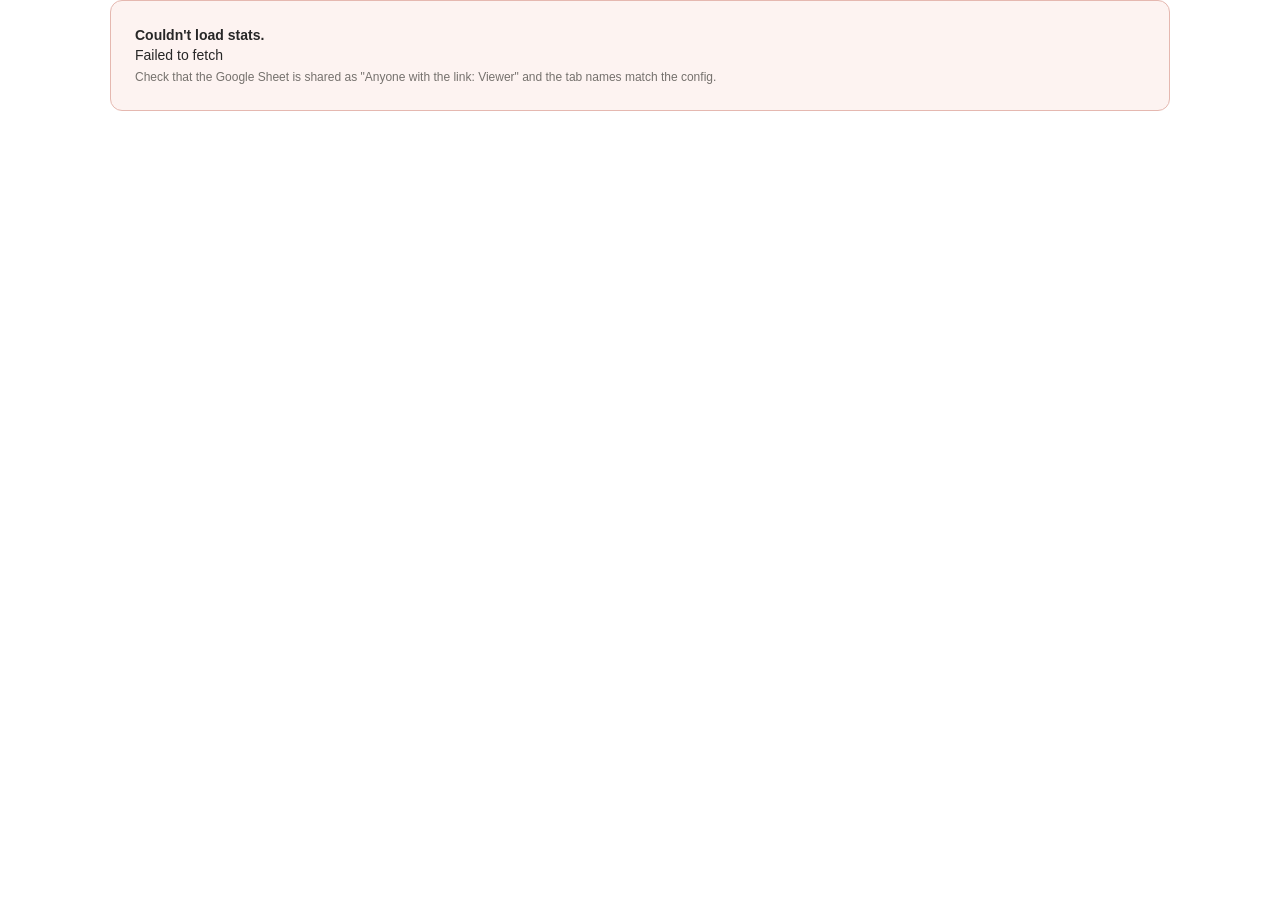
<file: index.html>
<!DOCTYPE html>
<html lang="en">
<head>
  <meta charset="utf-8">
  <meta name="viewport" content="width=device-width, initial-scale=1">
  <meta name="robots" content="noindex">
  <title>RFFL Stats — Remnant Flag Football League</title>
  <link rel="preconnect" href="https://fonts.googleapis.com">
  <link rel="preconnect" href="https://fonts.gstatic.com" crossorigin>
  <link href="https://fonts.googleapis.com/css2?family=Jost:wght@400;600;700&display=swap" rel="stylesheet">
  <link rel="stylesheet" href="assets/rffl-stats.css">
  <style>
    body { margin: 0; padding: 0; background: #fff; }
  </style>
</head>
<body>
  <div id="rffl-stats"></div>

  <script src="config.js"></script>
  <script src="assets/rffl-compute.js"></script>
  <script src="assets/rffl-stats.js"></script>
</body>
</html>
</file>
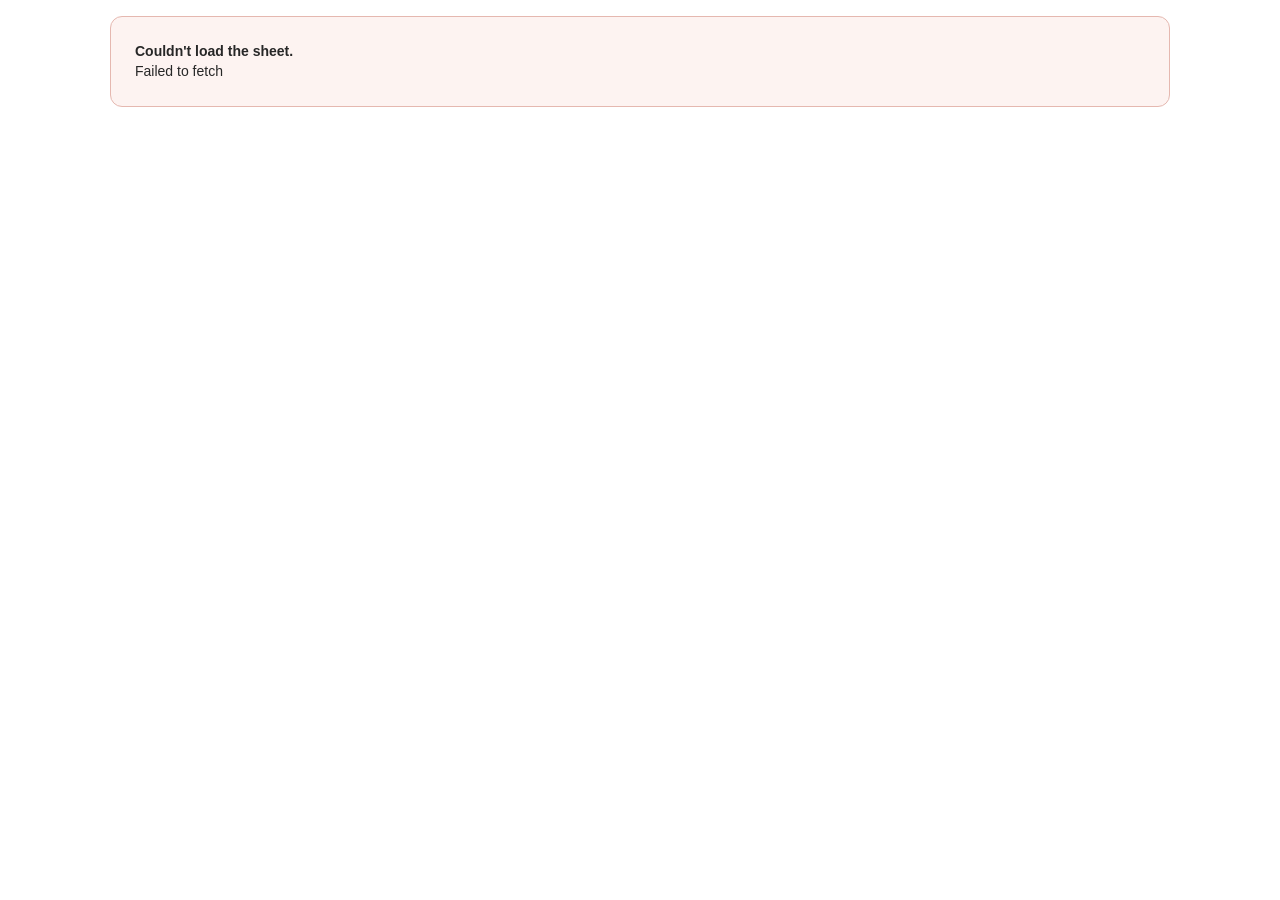
<file: check.html>
<!DOCTYPE html>
<html lang="en">
<head>
  <meta charset="utf-8">
  <meta name="viewport" content="width=device-width, initial-scale=1">
  <meta name="robots" content="noindex, nofollow">
  <title>RFFL — sheet check</title>
  <link href="https://fonts.googleapis.com/css2?family=Jost:wght@400;600;700&display=swap" rel="stylesheet">
  <link rel="stylesheet" href="assets/rffl-stats.css">
  <style>
    body { margin: 0; padding: 16px; background: #fff; }
    .rffl-checks { list-style: none; padding: 0; margin: 0; }
    .rffl-checks li { padding: 10px 12px; border: 1px solid var(--rffl-line); border-left: 4px solid var(--rffl-accent);
      border-radius: 8px; margin-bottom: 8px; }
    .rffl-checks b { display: block; font-size: 12px; text-transform: uppercase; letter-spacing: .08em; color: var(--rffl-ink-soft); }
    .rffl-ok { border-left-color: #2e7d32 !important; }
  </style>
</head>
<body>
  <!-- Maintainer page: not linked from the widget. Open after each sheet update. -->
  <div class="rffl" id="check"><div class="rffl-loading"><div class="rffl-spin"></div>Checking the sheet…</div></div>

  <script src="config.js"></script>
  <script src="assets/rffl-compute.js"></script>
  <script src="assets/rffl-stats.js"></script>
  <script>
    (function () {
      var cfg = window.RFFL_CONFIG, el = document.getElementById('check'), esc = RFFLStats.esc;
      RFFLStats.load(cfg).then(function (d) {
        var found = RFFLCompute.checks(d, cfg);
        var html = '<header class="rffl-masthead"><div><h2 class="rffl-league">' + esc(cfg.leagueName) + ' sheet check</h2>' +
          '<div class="rffl-season">Things that don&#39;t add up — fix them in the Google Sheet</div></div></header>' +
          '<main class="rffl-body"><p>' + (found.length ? found.length + ' to look at. The public stats page still works; ' +
          'these just mean some numbers are probably mistyped or missing.' : '') + '</p><ul class="rffl-checks">';
        if (!found.length) html += '<li class="rffl-ok"><b>All clear</b>Every tab ties out.</li>';
        found.forEach(function (f) { html += '<li><b>' + esc(f.team) + '</b>' + esc(f.msg) + '</li>'; });
        el.innerHTML = html + '</ul></main>';
      }).catch(function (err) {
        el.innerHTML = '<div class="rffl-error"><strong>Couldn&#39;t load the sheet.</strong><br>' + esc(err.message || err) + '</div>';
      });
    })();
  </script>
</body>
</html>
</file>
<file: assets/rffl-stats.css>
/*
 * RFFL Stats widget styles (copied from remnant-rsl).
 * Brand palette: deep maroon #75231d (masthead/table headers) and brick red
 * #ad3c2f (accent). --rffl-accent-soft is a light tint of the brand red for
 * text sitting ON the maroon (dark-red-on-maroon fails contrast).
 * Futura-style headings ("Jost" from Google Fonts approximates the site's
 * futura-pt; falls back to system).
 */
.rffl {
  --rffl-accent: #ad3c2f;
  --rffl-accent-soft: #e7b3aa;
  --rffl-ink: #272727;
  --rffl-ink-soft: #75716d;
  --rffl-header: #75231d;
  --rffl-line: #e8e5e1;
  --rffl-zebra: #faf9f7;
  --rffl-card: #ffffff;
  --rffl-heading-font: "Jost", "Futura", "Trebuchet MS", -apple-system, sans-serif;
  --rffl-body-font: -apple-system, BlinkMacSystemFont, "Helvetica Neue", Arial, sans-serif;

  font-family: var(--rffl-body-font);
  color: var(--rffl-ink);
  max-width: 1060px;
  margin: 0 auto;
  font-size: 14px;
  line-height: 1.45;
}
.rffl *, .rffl *::before, .rffl *::after { box-sizing: border-box; }

/* ---------- masthead ---------- */
.rffl-masthead {
  background: var(--rffl-header);
  color: #fff;
  border-radius: 12px;
  padding: 18px 22px 16px;
  display: flex;
  align-items: flex-end;
  justify-content: space-between;
  gap: 12px;
  flex-wrap: wrap;
}
.rffl-league {
  font-family: var(--rffl-heading-font);
  font-size: 27px;
  font-weight: 600;
  letter-spacing: 0.16em;
  text-transform: uppercase;
  margin: 0;
  line-height: 1.1;
  color: #fff;
}
.rffl-season {
  font-family: var(--rffl-heading-font);
  font-size: 12px;
  letter-spacing: 0.16em;
  text-transform: uppercase;
  color: var(--rffl-accent-soft);
  margin-top: 3px;
}
.rffl-updated { font-size: 12px; color: rgba(255, 255, 255, 0.75); text-align: right; }
.rffl-updated strong { color: #fff; font-weight: 600; }
.rffl-year {
  font-family: var(--rffl-heading-font);
  font-size: 11px;
  font-weight: 600;
  letter-spacing: 0.16em;
  color: var(--rffl-accent-soft);
  margin-top: 2px;
}

/* ---------- tabs ---------- */
/* Tabs + body run edge-to-edge: the hosting page supplies outer padding. */
.rffl-tabs {
  display: flex;
  gap: 6px;
  overflow-x: auto;
  -webkit-overflow-scrolling: touch;
  padding: 12px 1px;
  scrollbar-width: thin;
}
.rffl-tab {
  font-family: var(--rffl-heading-font);
  font-size: 11px;
  font-weight: 600;
  letter-spacing: 0.07em;
  text-transform: uppercase;
  white-space: nowrap;
  color: var(--rffl-ink-soft);
  background: transparent;
  border: 1px solid var(--rffl-line);
  border-radius: 999px;
  padding: 5px 11px;
  cursor: pointer;
  transition: color 0.15s, background 0.15s, border-color 0.15s;
}
.rffl-tab:hover { color: var(--rffl-ink); border-color: var(--rffl-ink-soft); }
.rffl-tab.is-active {
  background: var(--rffl-accent);
  border-color: var(--rffl-accent);
  color: #fff;
}

/* ---------- body ---------- */
.rffl-body {
  padding: 2px 0 8px;
}
.rffl-viewtitle {
  font-family: var(--rffl-heading-font);
  font-size: 17px;
  font-weight: 600;
  letter-spacing: 0.1em;
  text-transform: uppercase;
  margin: 0 0 12px;
  color: var(--rffl-ink);
}
.rffl-teamhead {
  display: flex;
  align-items: baseline;
  gap: 12px;
  flex-wrap: wrap;
}
.rffl-record {
  font-family: var(--rffl-heading-font);
  font-size: 15px;
  font-weight: 600;
  color: var(--rffl-accent);
}
.rffl-record span { color: var(--rffl-ink-soft); font-weight: 400; font-size: 13px; }

/* ---------- player of the week ---------- */
.rffl-pow {
  display: flex;
  gap: 12px;
  align-items: center;
  border: 1px solid var(--rffl-line);
  border-left: 4px solid var(--rffl-accent);
  border-radius: 8px;
  padding: 12px 16px;
  margin: 4px 0 14px;
  background: var(--rffl-zebra);
}
.rffl-pow-star { color: var(--rffl-accent); font-size: 24px; line-height: 1; }
.rffl-pow-kicker {
  font-family: var(--rffl-heading-font);
  font-size: 10.5px;
  font-weight: 600;
  letter-spacing: 0.18em;
  text-transform: uppercase;
  color: var(--rffl-ink-soft);
}
.rffl-pow-name { font-size: 16px; font-weight: 700; }
.rffl-pow-name em {
  font-style: normal;
  font-size: 11px;
  font-weight: 600;
  color: var(--rffl-ink-soft);
  letter-spacing: 0.06em;
  margin-left: 4px;
}
.rffl-pow-note { font-size: 12.5px; color: var(--rffl-ink-soft); }

/* ---------- team leader cards ---------- */
.rffl-cards {
  display: grid;
  grid-template-columns: repeat(auto-fit, minmax(120px, 1fr));
  gap: 10px;
  margin: 0 0 16px;
}
.rffl-card {
  border: 1px solid var(--rffl-line);
  border-radius: 8px;
  padding: 10px 12px;
  text-align: center;
}
.rffl-card-stat {
  font-family: var(--rffl-heading-font);
  font-size: 10.5px;
  font-weight: 600;
  letter-spacing: 0.18em;
  text-transform: uppercase;
  color: var(--rffl-ink-soft);
}
.rffl-card-val {
  font-size: 22px;
  font-weight: 700;
  color: var(--rffl-accent);
  font-variant-numeric: tabular-nums;
  line-height: 1.2;
}
.rffl-card-name {
  font-size: 12px;
  color: var(--rffl-ink);
  white-space: nowrap;
  overflow: hidden;
  text-overflow: ellipsis;
}

/* ---------- table/cards toggle + player cards ---------- */

/* ---------- tables ---------- */
.rffl-tablewrap {
  overflow-x: auto;
  -webkit-overflow-scrolling: touch;
  border: 1px solid var(--rffl-line);
  border-radius: 8px;
}
.rffl-table {
  border-collapse: collapse;
  width: 100%;
  font-variant-numeric: tabular-nums;
  white-space: nowrap;
}
.rffl-table th, .rffl-table td {
  padding: 7px 9px;
  text-align: right;
  border-bottom: 1px solid var(--rffl-line);
  font-size: 13px;
}
.rffl-table thead th {
  position: sticky;
  top: 0;
  background: var(--rffl-header);
  padding: 0;
  z-index: 2;
}
.rffl-table thead button {
  font-family: var(--rffl-heading-font);
  font-size: 11px;
  font-weight: 600;
  letter-spacing: 0.08em;
  text-transform: uppercase;
  color: rgba(255, 255, 255, 0.85);
  background: transparent;
  border: 0;
  padding: 9px 9px;
  width: 100%;
  text-align: right;
  cursor: pointer;
}
.rffl-table thead th.rffl-textcol button { text-align: left; }
.rffl-table thead button:hover { color: #fff; }
.rffl-table thead button.is-sorted { color: #fff; }
.rffl-caret { color: var(--rffl-accent-soft); margin-left: 3px; }
.rffl-table tbody tr:nth-child(even) { background: var(--rffl-zebra); }
.rffl-table tbody tr:hover { background: #f3efec; }
.rffl-table tbody tr:last-child td { border-bottom: 0; }
.rffl-textcol {
  text-align: left !important;
  font-weight: 600;
  position: sticky;
  left: 0;
  background: inherit;
  z-index: 1;
  box-shadow: 1px 0 0 var(--rffl-line);
}
.rffl-table thead th.rffl-textcol { z-index: 3; } /* paint over sibling headers when scrolled */
.rffl-table tbody tr:nth-child(odd) .rffl-textcol { background: #fff; }
.rffl-table tbody tr:nth-child(even) .rffl-textcol { background: var(--rffl-zebra); }
.rffl-rank {
  color: var(--rffl-ink-soft);
  font-size: 11px !important;
  width: 26px;
  text-align: center !important;
}
th.rffl-rank { background: var(--rffl-header); }

/* ---------- leader boards ---------- */
.rffl-boards {
  display: grid;
  grid-template-columns: repeat(auto-fill, minmax(230px, 1fr));
  gap: 12px;
}
.rffl-board {
  border: 1px solid var(--rffl-line);
  border-radius: 8px;
  padding: 12px 14px;
}
.rffl-board h4 {
  font-family: var(--rffl-heading-font);
  font-size: 12px;
  font-weight: 600;
  letter-spacing: 0.12em;
  text-transform: uppercase;
  margin: 0 0 8px;
  padding-bottom: 8px;
  border-bottom: 2px solid var(--rffl-accent);
}
.rffl-qual {
  float: right;
  margin-top: 1px;
  font-size: 9.5px;
  letter-spacing: 0.06em;
  color: var(--rffl-ink-soft);
  text-transform: none;
  font-weight: 400;
}
.rffl-board ol { list-style: none; margin: 0; padding: 0; }
.rffl-board li {
  display: flex;
  justify-content: space-between;
  align-items: center;
  gap: 8px;
  padding: 4px 0;
  font-size: 13px;
}
.rffl-lrank {
  color: var(--rffl-ink-soft);
  font-size: 11px;
  min-width: 14px;
  font-variant-numeric: tabular-nums;
}
.rffl-board li:first-child { font-weight: 700; }
.rffl-board li:first-child .rffl-lval { color: var(--rffl-accent); }
.rffl-lname {
  flex: 1;
  overflow: hidden;
  text-overflow: ellipsis;
  white-space: nowrap;
}
.rffl-lname em {
  display: block;
  overflow: hidden;
  text-overflow: ellipsis;
  font-style: normal;
  font-size: 10.5px;
  color: var(--rffl-ink-soft);
  letter-spacing: 0.06em;
}
.rffl-lval { font-variant-numeric: tabular-nums; font-weight: 600; }

/* ---------- misc ---------- */
.rffl-empty {
  font-size: 11.5px;
  color: var(--rffl-ink-soft);
  margin: 10px 2px 0;
}
.rffl-foot {
  font-size: 11.5px;
  color: var(--rffl-ink-soft);
  padding: 10px 2px 0;
}
.rffl-loading {
  display: flex;
  align-items: center;
  justify-content: center;
  gap: 10px;
  padding: 60px 0;
  color: var(--rffl-ink-soft);
  border: 1px solid var(--rffl-line);
  border-radius: 12px;
}
.rffl-spin {
  width: 18px;
  height: 18px;
  border: 2.5px solid var(--rffl-line);
  border-top-color: var(--rffl-accent);
  border-radius: 50%;
  animation: rffl-spin 0.8s linear infinite;
}
@keyframes rffl-spin { to { transform: rotate(360deg); } }
.rffl-error {
  border: 1px solid #e5b8b0;
  background: #fdf3f1;
  border-radius: 12px;
  padding: 24px;
  color: var(--rffl-ink);
}
.rffl-error span { font-size: 12px; color: var(--rffl-ink-soft); }

/* ---------- small screens ---------- */
/* ---------- RFFL additions: two POW cards, per-team stat groups, results ---------- */
.rffl-pows { display: grid; grid-template-columns: repeat(auto-fit, minmax(260px, 1fr)); gap: 0 12px; }
.rffl-grouptitle {
  font-family: var(--rffl-heading-font);
  font-size: 13px;
  font-weight: 600;
  letter-spacing: 0.12em;
  text-transform: uppercase;
  color: var(--rffl-accent);
  margin: 18px 0 6px;
}
.rffl-viewtitle:has(+ .rffl-results) { margin-top: 28px; }
.rffl-results { list-style: none; margin: 0; padding: 0; max-width: 520px; border-top: 1px solid var(--rffl-line); }
.rffl-results li {
  display: grid;
  grid-template-columns: 44px 1fr 16px 1fr;
  align-items: baseline;
  gap: 6px;
  padding: 7px 4px;
  border-bottom: 1px solid var(--rffl-line);
  color: var(--rffl-ink-soft);
}
.rffl-results li span:nth-child(2) { text-align: right; }
.rffl-results .is-win { color: var(--rffl-ink); font-weight: 600; }
.rffl-rdate { font-size: 12px; }
.rffl-rsep { text-align: center; }

@media (max-width: 560px) {
  .rffl-masthead {
    padding: 14px 16px 12px;
    flex-direction: column;
    align-items: flex-start;
    gap: 8px;
  }
  .rffl-league { font-size: 21px; }
  .rffl-season { font-size: 10.5px; letter-spacing: 0.12em; }
  .rffl-updated { text-align: left; }
  .rffl-year { display: inline; margin-left: 5px; } /* keep year on the same line */
  .rffl-tabs { padding: 10px 1px; }
  .rffl-table th, .rffl-table td { padding: 6px 7px; font-size: 12px; }
}
</file>
